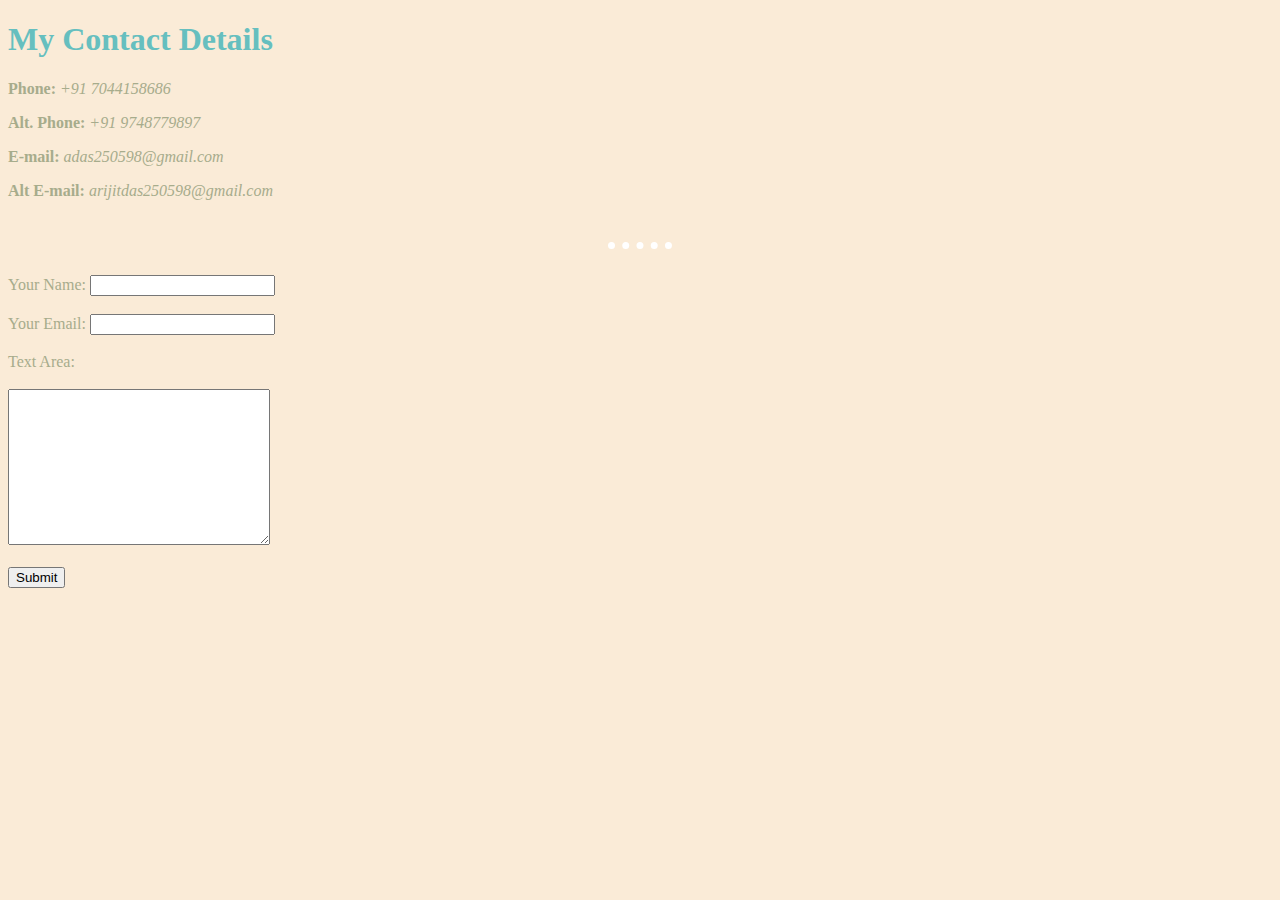
<file: contact.html>
<!DOCTYPE html>
<html>
    <head>
        <meta charset="UTF-8">
        <title>Contact Me</title>
        <link rel="stylesheet" href="CSS/styles.css">
    </head>
    <body>
        <h1>My Contact Details</h1>
        <p><strong> Phone:</strong><em> +91 7044158686</em></p>
        <p><strong> Alt. Phone:</strong><em> +91 9748779897</em></p>
        <p><strong> E-mail:</strong><em> adas250598@gmail.com</em></p>
        <p><strong> Alt E-mail:</strong><em> arijitdas250598@gmail.com</em></p>
        <br>
        <hr>
        <br>
        <form action="mailto:adas250598@gmail.com" method="POST" enctype="text/plain">
            <label>Your Name: </label>
            <input type="text" name="yourName" required><br><br>
            <label>Your Email: </label>
            <input type="email" name="yourEmail"><br><br>
            <label>Text Area: </label><br><br>
            <textarea name="yourMessege" cols="30" rows="10"></textarea><br><br>
            <input type="submit">
        </form>
    </body>
</html>
</file>
<file: CSS/styles.css>
body{
    background-color: antiquewhite;
    color: rgb(167, 172, 140);
    ;
}
hr{
    background: none;
    border-style: none;
    border-top-style: dotted;
    border-color: rgb(255, 255, 255);
    border-width: 7px;
    width: 5%
}
h1, h3{
    color: #66BFBF;
}
</file>
